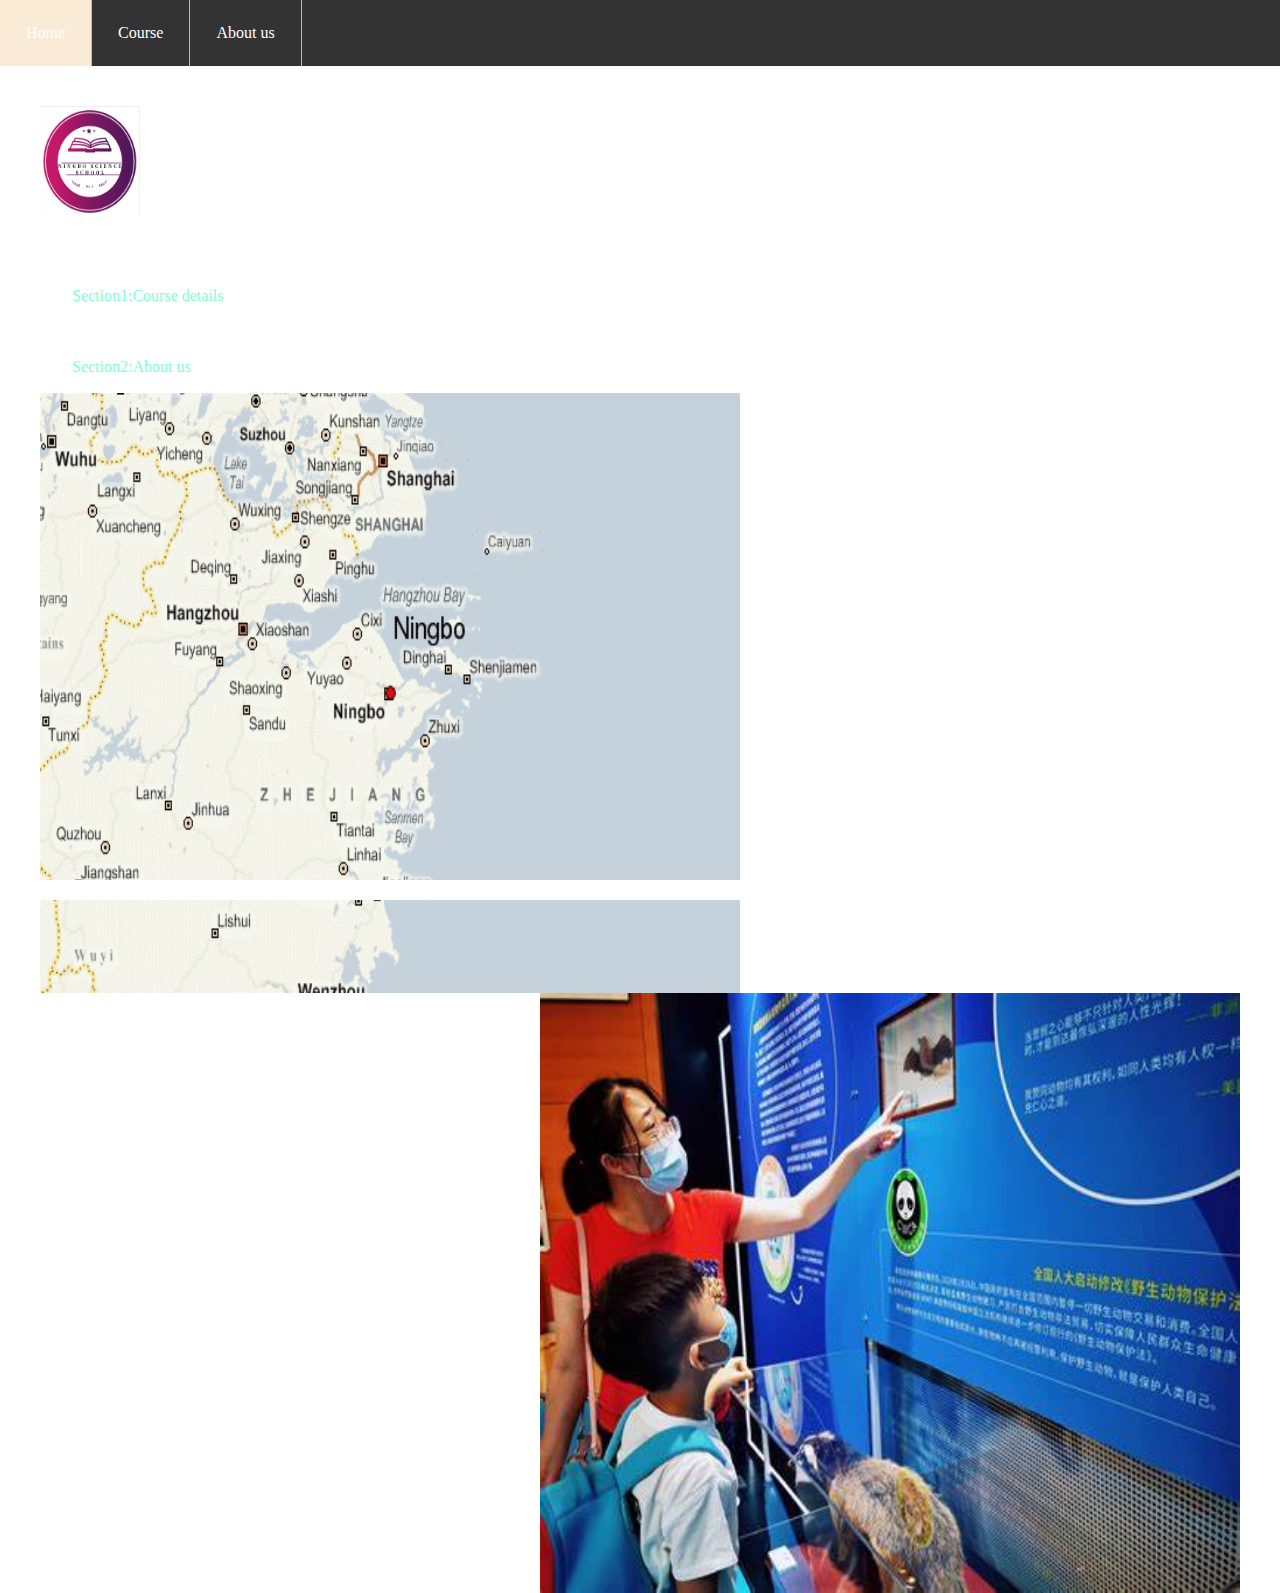
<file: index.html>
<!DOCTYPE html>
<html lang="en" >
<head>
  <meta charset="UTF-8">
  <link rel="stylesheet" href="./style.css">
<link rel="icon" href="favicon.ico">
</head>
<body>
<!-- partial:index.partial.html -->
<!DOCTYPE html>
<html lang="en" >
<head>
  <meta charset="UTF-8">
  <link rel="stylesheet" href="./style.css">

</head>
<body>
<!-- partial:index.partial.html -->
<ul>
<li><a href="index.html" >Home</a></li>
<li><a href="Course.html">Course</a></li>
<li><a href="About us.html">About us</a></li>
</ul>

<div class='content'>

<img style="float:left"  src="1.png" alt="Pulpit rock" width="100" height="110">
<h3 class='byline'>Ningbo Science School
<br>Matthew(MaoMengting)
</h3>
<h1 >Home page</h1>
<p style="text-indent:2em;">  
Section1:Course details
 </p>
<br>
<p style="text-indent:2em;">  
Section2:About us
</p>
</p>

 <img style="float:left"  src="2.jpg" alt="Pulpit rock" width="700" height="600">
<img style="float:right"  src="5.jpg" alt="Pulpit rock" width="700" height="600">
</div>

</body>
</html>
<!-- partial -->
  
</body>
<div class="footer">
  <h6>-1-</h6 >
</div>
</html>
</file>
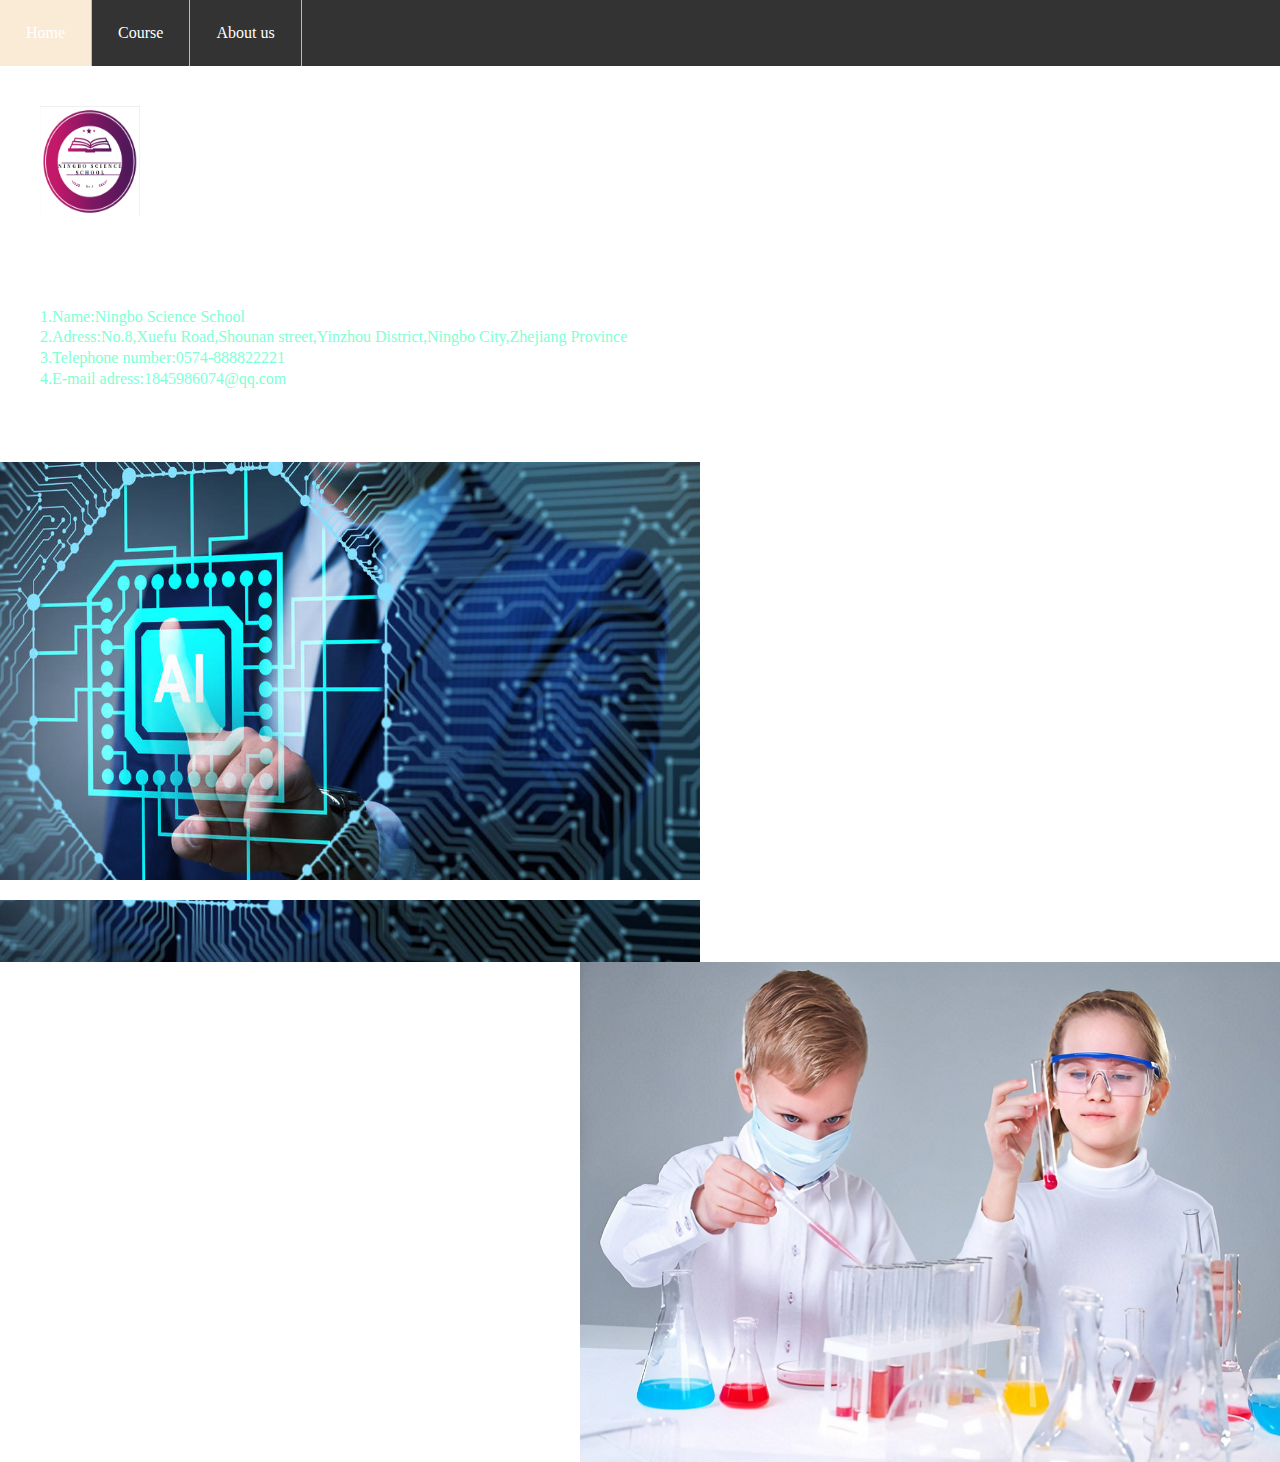
<file: About us.html>
<!DOCTYPE html>
<html lang="en" >
<head>
  <meta charset="UTF-8">
  <link rel="stylesheet" href="./style.css">
<link rel="icon" href="favicon.ico">
</head>
<body>
<!-- partial:index.partial.html -->
<!DOCTYPE html>
<html lang="en" >
<head>
  <meta charset="UTF-8">
  <link rel="stylesheet" href="./style.css">

</head>
<body>
<!-- partial:index.partial.html -->
<ul>
<li><a href="index.html ">Home</a></li>
<li><a href="Course.html">Course</a></li>
<li><a href="About us.html">About us</a></li>
</ul>

<div class='content'>
<img style="float:left"  src="1.png" alt="Pulpit rock" width="100" height="110">
<h3 class='byline'>Ningbo Science School
<br>Matthew(MaoMengting)
</h3>
<h1 > About us</h1>

<p style="text-indent:2em;">
<br>  
1.Name:Ningbo Science School
<br>
2.Adress:No.8,Xuefu Road,Shounan street,Yinzhou District,Ningbo City,Zhejiang Province
<br>
3.Telephone number:0574-888822221
<br>
4.E-mail adress:1845986074@qq.com</div>
</p>
   
</div>
<img style="float:left"  src="4.jpg"  alt="Pulpit rock" width="700" height="500">
<img style="float:right"  src="3.jpg"  alt="Pulpit rock" width="700" height="500">
  
</body>
</html>
<!-- partial -->
  
</body>
<div class="footer">
  <h6>-3-</h6 >
</div>
</html>
</file>
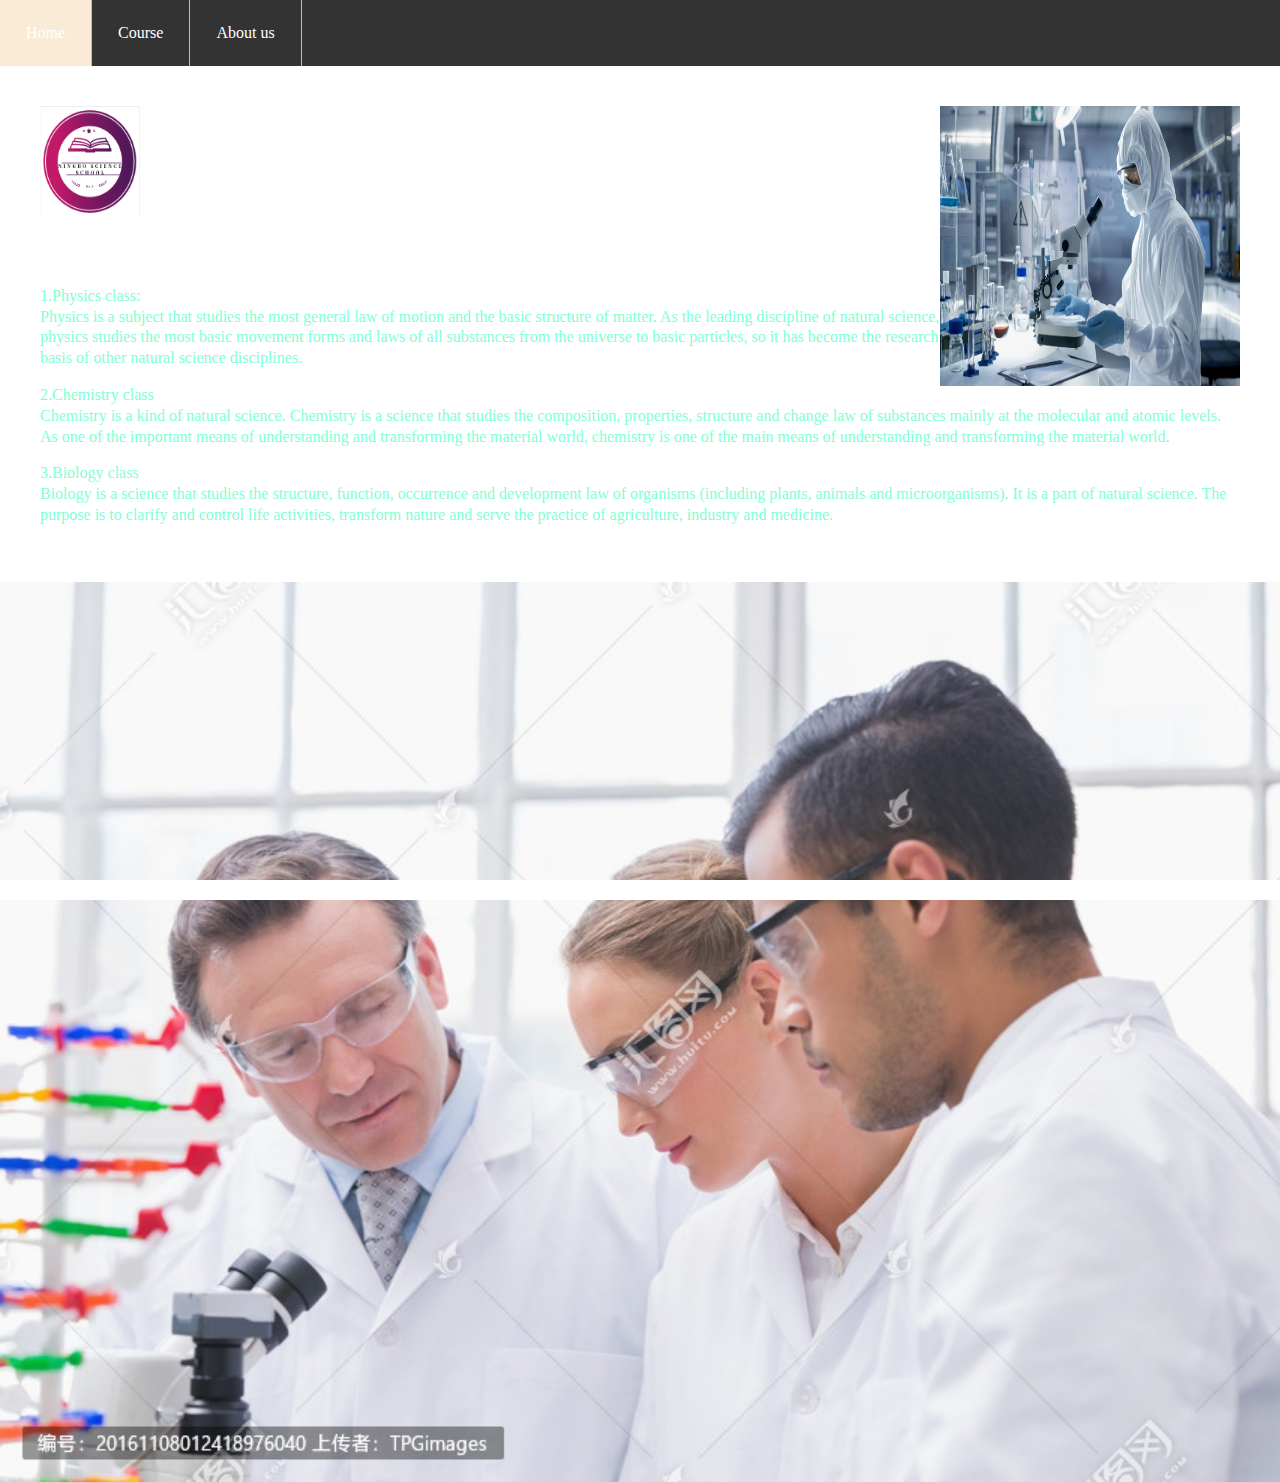
<file: Course.html>
<!DOCTYPE html>
<html lang="en" >
<head>
  <meta charset="UTF-8">
  <link rel="stylesheet" href="./style.css">
<link rel="icon" href="favicon.ico">
</head>
<body>
<!-- partial:index.partial.html -->
<ul>
<li><a href="index.html ">Home</a></li>
<li><a href="Course.html">Course</a></li>
<li><a href="About us.html">About us</a></li>
</ul>

<div class='content'>
<img style="float:left"  src="1.png" alt="Pulpit rock" width="100" height="110">
<img style="float:right"  src="6.jpg" alt="Pulpit rock" width="300" height="280">
<h3 class='byline'>Ningbo Science School
<br>Matthew(MaoMengting)
 </h3>
<h1 >  Course details </h1>
<p>
1.Physics class:
<br>
Physics is a subject that studies the most general law of motion and the basic structure of matter. As the leading discipline of natural science, physics studies the most basic movement forms and laws of all substances from the universe to basic particles, so it has become the research basis of other natural science disciplines.
</p >
<p>
2.Chemistry class
  <br>
   Chemistry is a kind of natural science. Chemistry is a science that studies the composition, properties, structure and change law of substances mainly at the molecular and atomic levels. As one of the important means of understanding and transforming the material world, chemistry is one of the main means of understanding and transforming the material world.
  </p >
<p>
3.Biology class
  <br>
   Biology is a science that studies the structure, function, occurrence and development law of organisms (including plants, animals and microorganisms). It is a part of natural science. The purpose is to clarify and control life activities, transform nature and serve the practice of agriculture, industry and medicine.
  </p >
  </p >
  
</div>
<div class='image'>
</div>
<!-- partial -->
  
</body>
<div class="footer">
  <h6>-2-</h6 >
</div>
</html>
</file>
<file: style.css>
ul {
list-style-type: none;

margin: 0;
padding: 0;
overflow: hidden;
background-color: #333;
}


li {
float: left;
border-right: 1px solid #bbb;
}


li a {
display: block;
color: white;
text-align: center;
padding: 24px 26px;
text-decoration: none;

}


li a:hover {
background-color: #FAEBD7;
}
body {
/* Old browsers */
background: #FAEBD7;
/* Chrome 10-25, Safari 5.1-6 */
background: -webkit-linear-gradient(-45deg, #ffcccc, #00ffff);
/* W3C, IE 10+/ Edge, Firefox 16+, Chrome 26+, Opera 12+, Safari 7+ */
background: linear-gradient(-45deg, #35577D, #0040ff);
margin: 0;
padding: 0;
}



h1 {
color: #FFF;
font-size: 2em;
padding-top: 100px;
width: 100%;
}


h2 {
border-bottom: 1px solid rgba(255, 255, 255, 0.5);
color: rgba(255, 255, 255, 0.5);
font-weight: 100;
font-size: 25px;
line-height: 24px;
padding-bottom: 30px;
text-align: center;
width: 70%;
}


p {
color: Aquamarine
;
line-height: 1.3em;
text-align: left;
width: 100%;
}


.byline {
font-family: Helvetica;
color: rgba(255, 255, 255, 0.5);
float: left;
font-size: 18px;
padding-left: 10px;
text-transform: uppercase;
}


.caption {
display: block;
font-family: 'Playfair Display', serif;
font-size: 34px;
font-style: italic;
line-height: 34px;
margin-left: 20px;
padding: 10px;
position: relative;
text-align: center;
top: 50%;
width: 90%;
}


.content {
padding: 40px;
}


.image {
background-image: url("7.jpg");
background-size: cover;
background-position: left;
height: 900px;
}

</div>
.writer-img {
-webkit-box-shadow: 5px 0px 5px 0px rgba(0, 0, 50, 0.97);
-moz-box-shadow: 5px 0px 5px 0px rgba(0, 0, 50, 0.97);
box-shadow: 5px 0px 5px 0px rgba(0, 0, 50, 0.97);
float: left;
width: 50px;
}
body{
  background: url("https://img.51miz.com/Element/00/81/44/14/47ab6fdf_E814414_22c85b4d.jpg") no-repeat center center fixed;
                -webkit-background-size: cover;
                -o-background-size: cover;                
                background-size: cover;
}
.footer {
   position: fixed;
   left: 0;
   bottom: 0;
   width: 100%;
   height: 20px;
   font-size: 1px;
   background-color: #fff;
   color: #000000;
   text-align: center;
}
</file>
